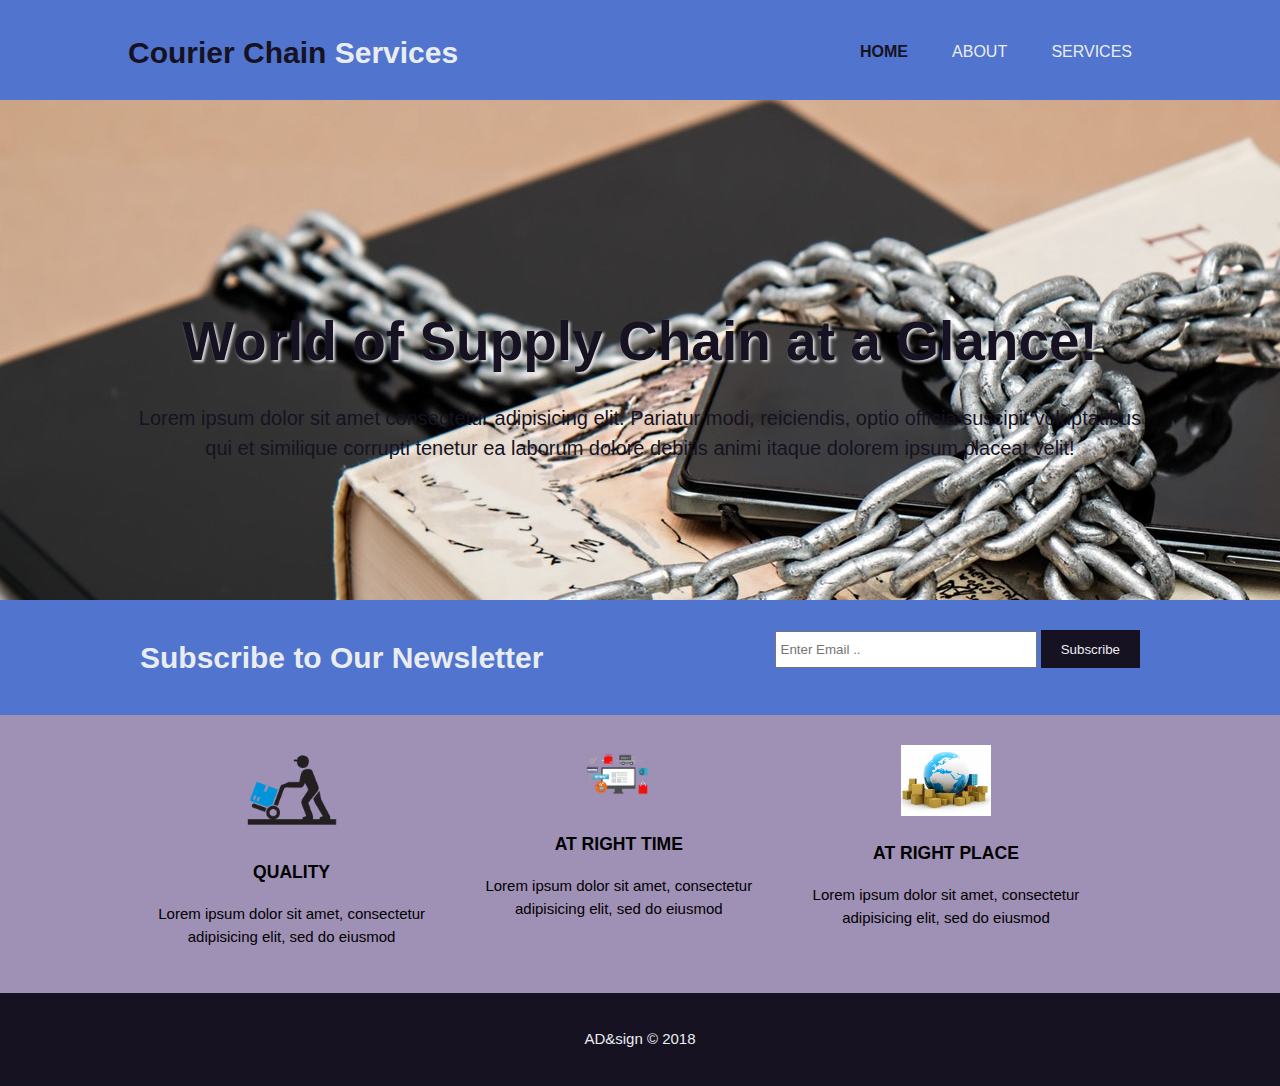
<file: index.html>
<!DOCTYPE html>

<head>
    <meta charset="utf-8">
    <meta name="viewport" content="width=device-width">
    <meta name="description" content="web design">
    <meta name="author" content="name">
    <meta name="keywords" content="all related to the site words for SOE">
    <title>Courier Chain | Welcome</title>
    <link rel="stylesheet" href="./css/style.css">
</head>

<body>
    <header>
        <div class="container">
            <div id="branding">
                <h1><span class="hlgt">Courier Chain</span> Services</h1>
            </div>
            <nav>
                <ul>
                    <li class="current"><a href="index.html">Home</a></li>
                    <li><a href="about.html">About</a></li>
                    <li><a href="services.html">Services</a></li>
                </ul>
            </nav>
        </div>
    </header>

    <section id="showcase">
        <div class="container">
            <h1>World of Supply Chain at a Glance!</h1>
            <p>Lorem ipsum dolor sit amet consectetur adipisicing elit. Pariatur modi, reiciendis, optio officia suscipit voluptatibus qui et similique corrupti tenetur ea laborum dolore debitis animi itaque dolorem ipsum placeat velit!</p>
        </div>
    </section>

    <section id="newsletter">
        <div class="container">
            <h1>Subscribe to Our Newsletter</h1>
            <form>
                <input type="email" placeholder="Enter Email ..">
                <button type="submit" class="button_1">Subscribe</button>
            </form>
        </div>
    </section>

    <section id="boxes">
        <div class="container">
            <div class="box">
                <img src="./images/supply1.png">
                <h3>QUALITY</h3>
                <p>Lorem ipsum dolor sit amet, consectetur adipisicing elit, sed do eiusmod</p>
            </div>
            <div class="box">
                <img src="./images/supply2.png">
                <h3>AT RIGHT TIME</h3>
                <p>Lorem ipsum dolor sit amet, consectetur adipisicing elit, sed do eiusmod</p>
            </div>
            <div class="box">
                <img src="./images/supply3.jpg">
                <h3>AT RIGHT PLACE</h3>
                <p>Lorem ipsum dolor sit amet, consectetur adipisicing elit, sed do eiusmod</p>
            </div>
        </div>
    </section>

    <footer>
        <p>AD&sign &copy; 2018</p>
    </footer>
</body>

</html>
</file>
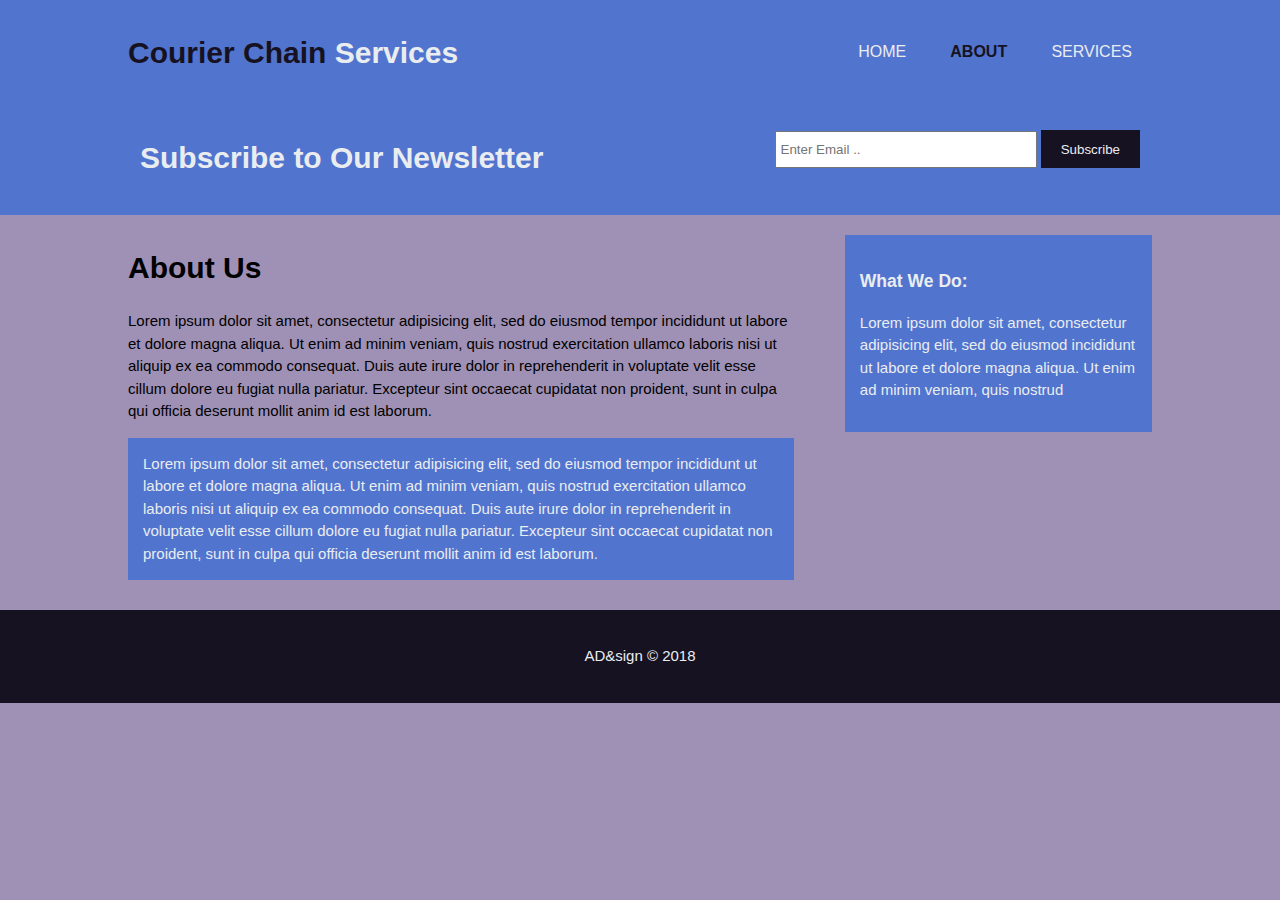
<file: about.html>
<!DOCTYPE html>
<html>

<head>
    <meta charset="utf-8">
    <meta name="viewport" content="width=device-width">
    <meta name="description" content="web design">
    <meta name="author" content="name">
    <meta name="keywords" content="all related to the site words for SOE">
    <title>Courier Chain | About</title>
    <link rel="stylesheet" href="./css/style.css">
</head>

<body>
    <header>
        <div class="container">
            <div id="branding">
                <h1><span class="hlgt">Courier Chain</span> Services</h1>
            </div>
            <nav>
                <ul>
                    <li><a href="index.html">Home</a></li>
                    <li class="current"><a href="about.html">About</a></li>
                    <li><a href="services.html">Services</a></li>
                </ul>
            </nav>
        </div>
    </header>

    <section id="newsletter">
        <div class="container">
            <h1>Subscribe to Our Newsletter</h1>
            <form>
                <input type="email" placeholder="Enter Email ..">
                <button type="submit" class="button_1">Subscribe</button>
            </form>
        </div>
    </section>

    <section id="main">
        <div class="container">
            <article id="main-col">
                <h1 .class="page-title">About Us</h1>
                <p>Lorem ipsum dolor sit amet, consectetur adipisicing elit, sed do eiusmod tempor incididunt ut labore et dolore magna aliqua. Ut enim ad minim veniam, quis nostrud exercitation ullamco laboris nisi ut aliquip ex ea commodo consequat. Duis
                    aute irure dolor in reprehenderit in voluptate velit esse cillum dolore eu fugiat nulla pariatur. Excepteur sint occaecat cupidatat non proident, sunt in culpa qui officia deserunt mollit anim id est laborum.</p>
                <p class="dark">Lorem ipsum dolor sit amet, consectetur adipisicing elit, sed do eiusmod tempor incididunt ut labore et dolore magna aliqua. Ut enim ad minim veniam, quis nostrud exercitation ullamco laboris nisi ut aliquip ex ea commodo consequat. Duis
                    aute irure dolor in reprehenderit in voluptate velit esse cillum dolore eu fugiat nulla pariatur. Excepteur sint occaecat cupidatat non proident, sunt in culpa qui officia deserunt mollit anim id est laborum.</p>
            </article>

            <aside id="sidebar">
                <div class="dark">
                    <h3>What We Do:</h3>
                    <p>Lorem ipsum dolor sit amet, consectetur adipisicing elit, sed do eiusmod incididunt ut labore et dolore magna aliqua. Ut enim ad minim veniam, quis nostrud</p>
                </div>
            </aside>
        </div>
    </section>

    <footer>
        <p>AD&sign &copy; 2018</p>
    </footer>
</body>

</html>
</file>
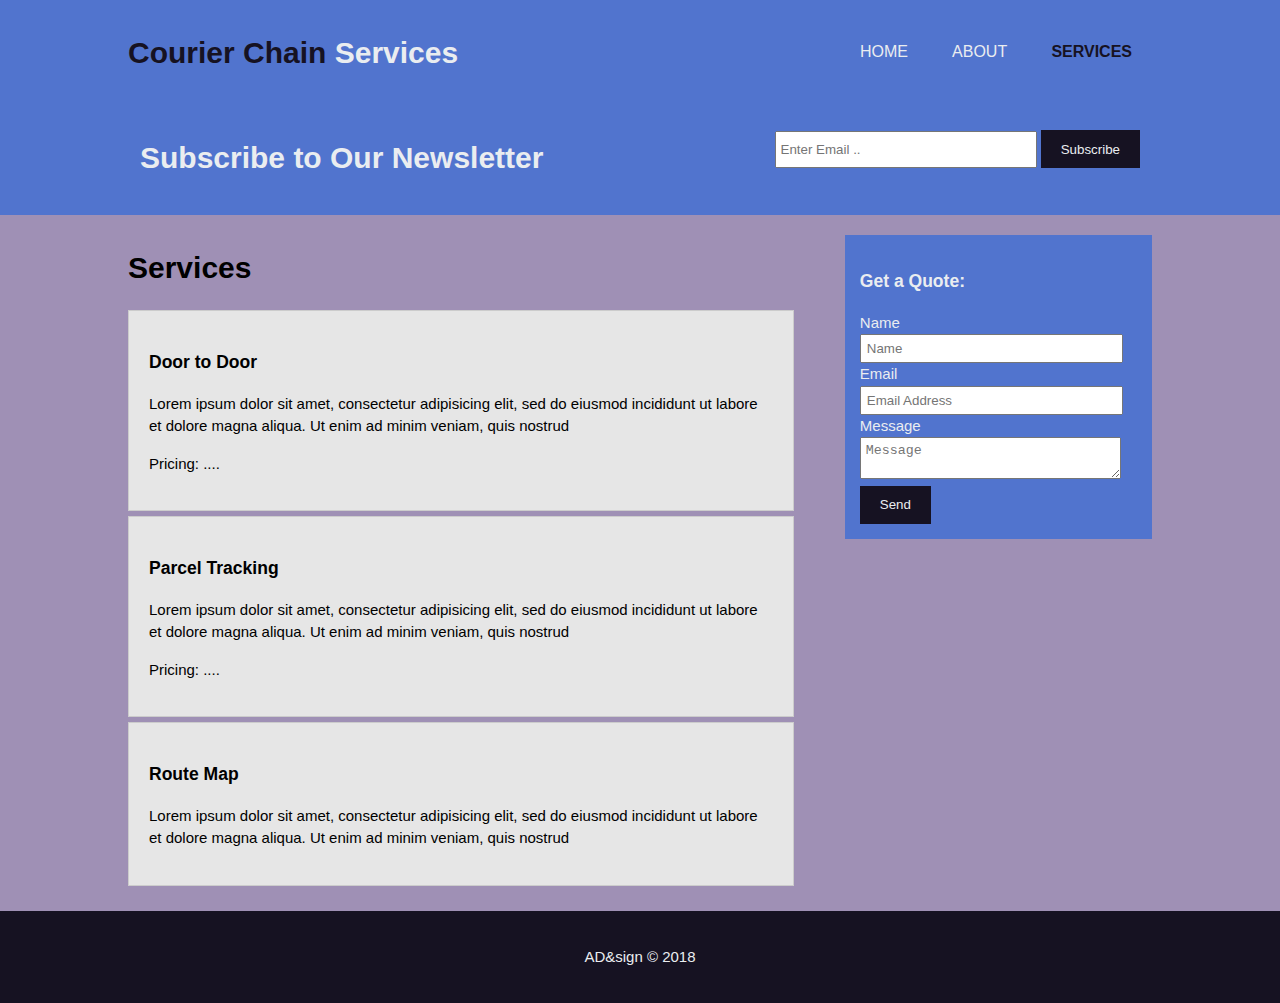
<file: services.html>
<!DOCTYPE html>
<html>

<head>
    <meta charset="utf-8">
    <meta name="viewport" content="width=device-width">
    <meta name="description" content="web design">
    <meta name="author" content="name">
    <meta name="keywords" content="all related to the site words for SOE">
    <title>Courier Chain | Services</title>
    <link rel="stylesheet" href="./css/style.css">
</head>

<body>
    <header>
        <div class="container">
            <div id="branding">
                <h1><span class="hlgt">Courier Chain</span> Services</h1>
            </div>
            <nav>
                <ul>
                    <li><a href="index.html">Home</a></li>
                    <li><a href="about.html">About</a></li>
                    <li class="current"><a href="services.html">Services</a></li>
                </ul>
            </nav>
        </div>
    </header>

    <section id="newsletter">
        <div class="container">
            <h1>Subscribe to Our Newsletter</h1>
            <form>
                <input type="email" placeholder="Enter Email ..">
                <button type="submit" class="button_1">Subscribe</button>
            </form>
        </div>
    </section>

    <section id="main">
        <div class="container">
            <article id="main-col">
                <h1 .class="page-title">Services</h1>
                <ul id="services">
                    <li>
                        <h3>Door to Door</h3>
                        <p>Lorem ipsum dolor sit amet, consectetur adipisicing elit, sed do eiusmod incididunt ut labore et dolore magna aliqua. Ut enim ad minim veniam, quis nostrud</p>
                        <p>Pricing: ....</p>
                    </li>
                    <li>
                        <h3>Parcel Tracking</h3>
                        <p>Lorem ipsum dolor sit amet, consectetur adipisicing elit, sed do eiusmod incididunt ut labore et dolore magna aliqua. Ut enim ad minim veniam, quis nostrud</p>
                        <p>Pricing: ....</p>
                    </li>
                    <li>
                        <h3>Route Map</h3>
                        <p>Lorem ipsum dolor sit amet, consectetur adipisicing elit, sed do eiusmod incididunt ut labore et dolore magna aliqua. Ut enim ad minim veniam, quis nostrud</p>

                    </li>
                </ul>
            </article>

            <aside id="sidebar">
                <div class="dark">
                    <h3>Get a Quote:</h3>
                    <form class="quote">
                        <div>
                            <label>Name</label><br>
                            <input type="text" placeholder="Name">
                        </div>
                        <div>
                            <label>Email</label><br>
                            <input type="email" placeholder="Email Address">
                        </div>
                        <div>
                            <label>Message</label><br>
                            <textarea placeholder="Message"></textarea>
                        </div>
                        <button class="button_1" type="submit">Send</button>

                    </form>
                </div>
            </aside>
        </div>
    </section>

    <footer>
        <p>AD&sign &copy; 2018</p>
    </footer>
</body>

</html>
</file>
<file: css/style.css>
:root {
    --bg-color: #9f90b5;
    --button-color: #161222;
    --forms-color: #5174ce;
    --text-color: #eaedf0;
}

body {
    font: 15px/1.5 Arial, Helvetica, sans-serif;
    /*font-family: Arial, Helvetica, sans-serif;
	font-size: 15px;
	line-height: 1.5;*/
    padding: 0;
    margin: 0;
    background-color: var(--bg-color);
}


/*global*/

.container {
    width: 80%;
    margin: auto;
    overflow: hidden;
}

ul {
    padding: 0;
    margin: 0;
}

.button_1 {
    height: 38px;
    background: var(--button-color);
    border: 0;
    padding-left: 20px;
    padding-right: 20px;
    color: var(--text-color);
}

.dark {
    padding: 15px;
    background: var(--forms-color);
    color: var(--text-color);
    margin-top: 10px;
    margin-bottom: 10px;
}


/* header */

header {
    background: var(--forms-color);
    color: var(--text-color);
    padding-top: 30px;
    min-height: 70px;
    border-bottom: var(--button-color) a1 6px solid;
}

header a {
    color: var(--text-color)f;
    text-decoration: none;
    text-transform: uppercase;
    font-size: 16px;
}

header li {
    display: inline;
    padding: 0 20px 0 20px;
}

header #branding {
    float: left;
}

header #branding h1 {
    margin: 0;
}

header nav {
    float: right;
    margin-top: 10px;
}

header .hlgt,
header .current a {
    color: var(--button-color);
    font-weight: bold;
}

header a:hover {
    color: #ccc;
    font-weight: bold;
}


/* showcase */

#showcase {
    min-height: 500px;
    background: url(../images/supplychain2.jpeg) no-repeat 0 -50px;
    text-align: center;
    color: var(--button-color);
}

#showcase h1 {
    margin-top: 200px;
    font-size: 55px;
    margin-bottom: 10px;
    text-shadow: #e6e6e6 2px 2px 3px;
}

#showcase p {
    font-size: 20px;
}


/* newsletter */

#newsletter {
    padding: 15px;
    color: var(--text-color);
    background: var(--forms-color);
}

#newsletter h1 {
    float: left;
}

#newsletter form {
    float: right;
    margin-top: 15px;
}

#newsletter input[type="email"] {
    padding: 4px;
    height: 25px;
    width: 250px;
}


/* boxes */

#boxes {
    margin-top: 20px;
}

#boxes .box {
    float: left;
    text-align: center;
    width: 30%;
    padding: 10px;
}

#boxes .box img {
    width: 90px;
}


/* sidebar */

aside#sidebar {
    float: right;
    width: 30%;
    margin-top: 10px;
}

aside#sidebar .quote input,
aside#sidebar .quote textarea {
    width: 90%;
    padding: 5px;
}


/* main-cl */

article#main-col {
    float: left;
    width: 65%;
    margin-top: 10px;
}


/*services */

ul#services li {
    list-style: none;
    padding: 20px;
    border: #ccc solid 1px;
    margin-bottom: 5px;
    background: #e6e6e6;
}


/* footer */

footer {
    padding: 20px;
    margin-top: 20px;
    color: var(--text-color);
    background-color: var(--button-color);
    text-align: center;
}


/* media */

@media(max-width: 768px) {
    header #branding,
    header nav,
    header nav li,
    #newsletter h1,
    #newsletter form,
    #boxes .box,
    article#main-col,
    aside#sidebar {
        float: none;
        text-align: center;
        width: 100%;
    }
    header {
        padding-bottom: 20px;
    }
    #showcase h1 {
        margin-top: 40px;
    }
    #newsletter button,
    .quote button {
        display: block;
        width: 100%;
    }
    #newsletter form input[type="email"],
    .quote input,
    .qoute textarea {
        width: 100%;
        margin-bottom: 5px;
    }
}
</file>
